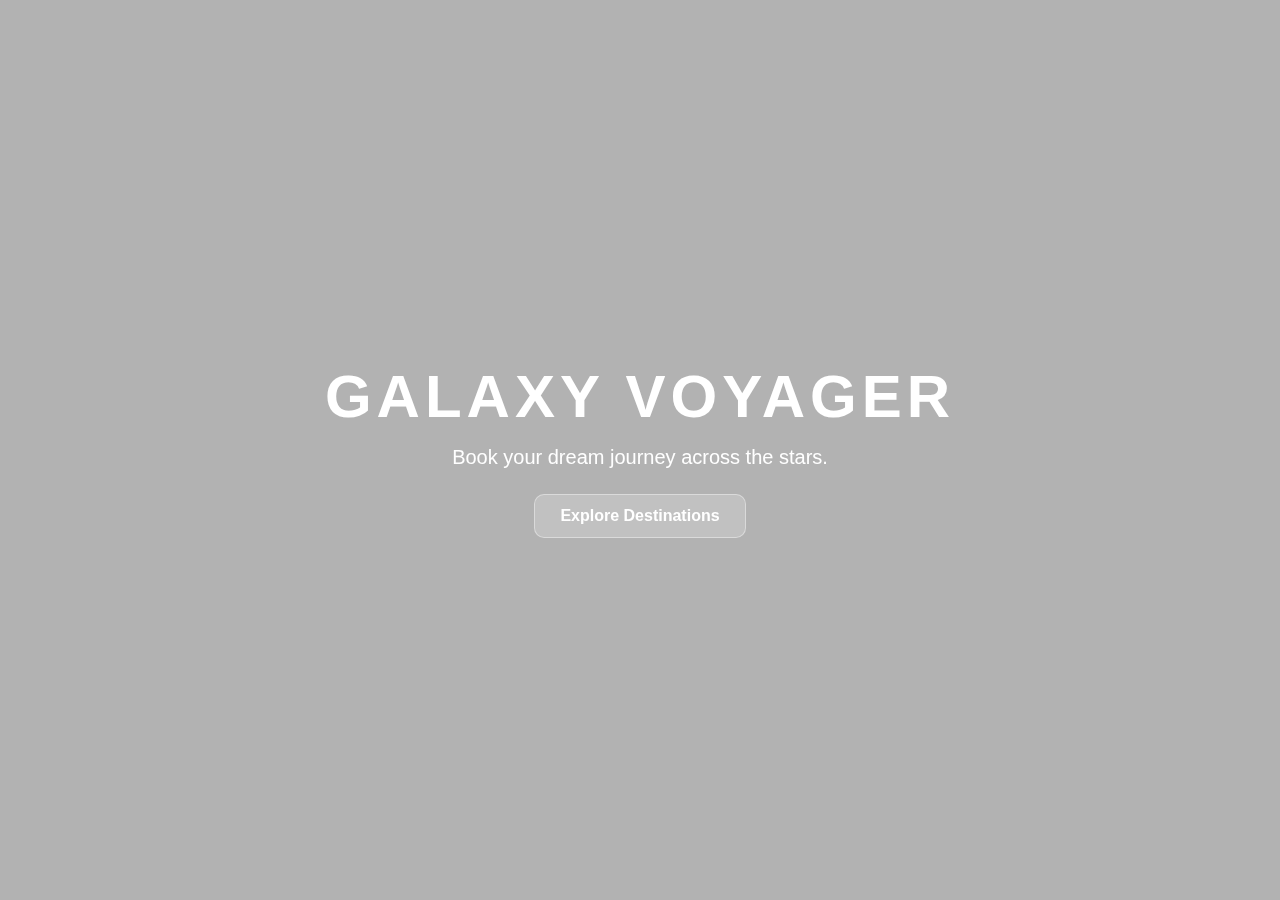
<file: index.html>
<!DOCTYPE html>
<html lang="en">
<head>
<meta charset="UTF-8">
<meta name="viewport" content="width=device-width, initial-scale=1.0">
<title>GalaxyVoyager - Space Travel</title>
<link rel="stylesheet" href="style.css">
</head>
<body class="home-bg">

<!-- Hero Section -->
<div class="hero">
    <h1>GALAXY VOYAGER</h1>
    <p>Book your dream journey across the stars.</p>
    <a href="destinations.html" class="btn">Explore Destinations</a>
</div>

</body>
</html>
</file>
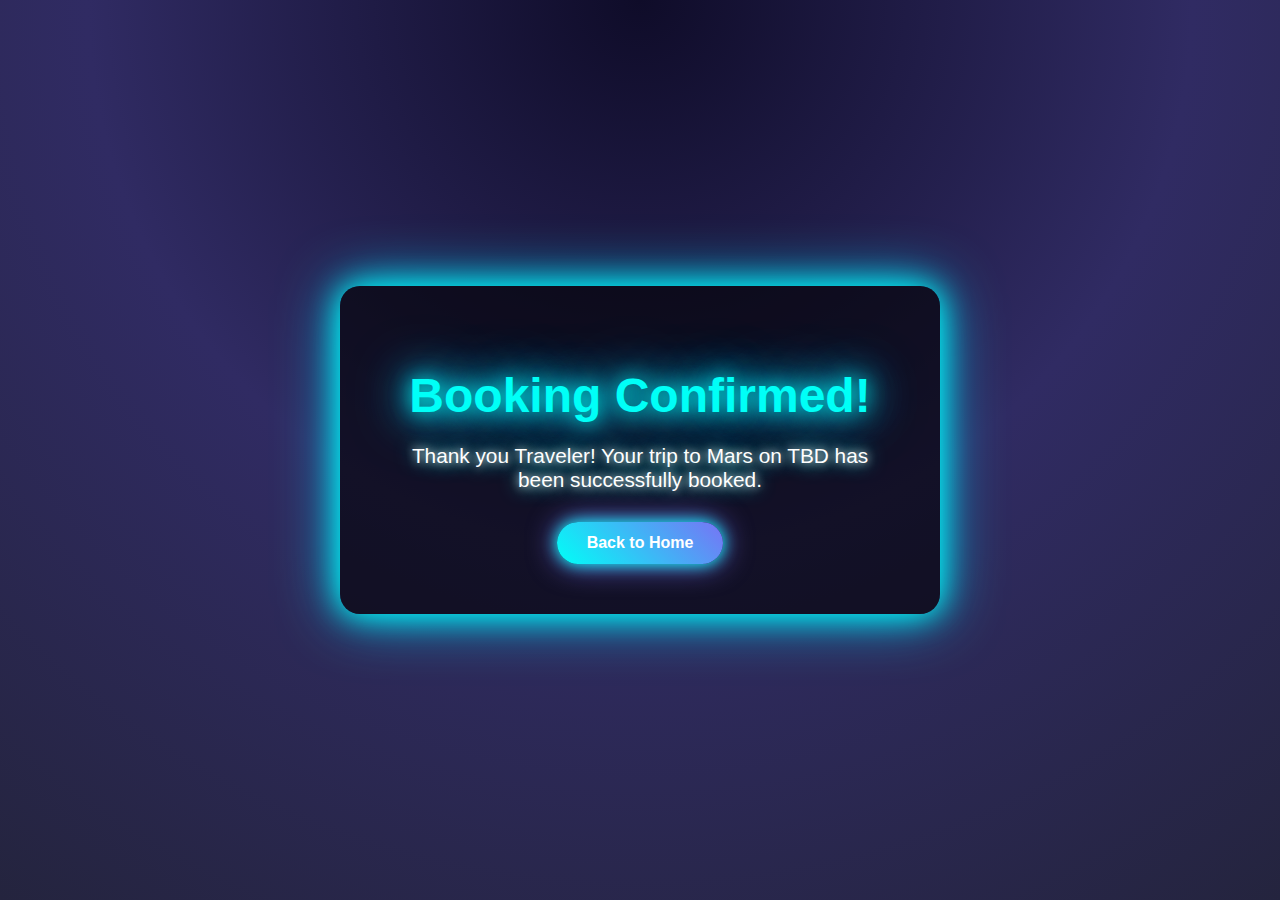
<file: submit.html>
<!DOCTYPE html>
<html lang="en">
<head>
<meta charset="UTF-8">
<meta name="viewport" content="width=device-width, initial-scale=1.0">
<title>Booking Confirmation - GalaxyVoyager</title>
<style>
    /* Global */
    body {
        margin: 0;
        padding: 0;
        font-family: 'Poppins', sans-serif;
        height: 100vh;
        background: radial-gradient(circle at top, #0f0c29, #302b63, #24243e);
        display: flex;
        justify-content: center;
        align-items: center;
        color: #fff;
        overflow: hidden;
        text-align: center;
    }

    /* Confirmation Box */
    .confirmation-box {
        background: rgba(0, 0, 0, 0.6);
        padding: 50px;
        border-radius: 20px;
        box-shadow: 0 0 30px #00fff7, 0 0 60px #00d6ff;
        max-width: 500px;
        width: 90%;
    }

    .confirmation-box h1 {
        font-size: 3em;
        color: #00fff7;
        text-shadow: 0 0 20px #00fff7, 0 0 40px #00d6ff, 0 0 60px #00b3ff;
        margin-bottom: 20px;
    }

    .confirmation-box p {
        font-size: 1.3em;
        color: #ffffff;
        margin-bottom: 30px;
        text-shadow: 0 0 10px #fff, 0 0 20px #00fff7;
    }

    .confirmation-box .btn {
        display: inline-block;
        background: linear-gradient(45deg, #00fff7, #7873f5);
        color: #fff;
        padding: 12px 30px;
        font-size: 1em;
        font-weight: 600;
        border-radius: 50px;
        text-decoration: none;
        box-shadow: 0 0 15px #00fff7, 0 0 30px #7873f5;
        transition: 0.3s;
    }

    .confirmation-box .btn:hover {
        transform: translateY(-3px);
        box-shadow: 0 0 25px #00fff7, 0 0 50px #7873f5, 0 0 80px #00d6ff;
    }
</style>
</head>
<body>

<div class="confirmation-box">
    <h1>Booking Confirmed!</h1>
    <p id="message">Thank you for booking your space journey.</p>
    <a href="index.html" class="btn">Back to Home</a>
</div>

<script>
    // Read form data from URL
    const params = new URLSearchParams(window.location.search);
    const name = params.get('name') || 'Traveler';
    const planet = params.get('planet') || 'Mars';
    const date = params.get('date') || 'TBD';

    document.getElementById('message').innerText =
        `Thank you ${name}! Your trip to ${planet} on ${date} has been successfully booked.`;
</script>

</body>
</html>
</file>
<file: style.css>
* {
    margin: 0;
    padding: 0;
    font-family: "Poppins", sans-serif;
    box-sizing: border-box;
}

/* Backgrounds */
.home-bg {
    background-image: url("https://images.unsplash.com/photo-1444703686981-a3abbc4d4fe3?auto=format&fit=crop&w=1200&q=80");
    background-size: cover;
    background-position: center;
}

.planet-bg {
    background-image: url("https://images.unsplash.com/photo-1454789548928-9efd52dc4031?auto=format&fit=crop&w=1200&q=80");
    background-size: cover;
    background-position: center;
}

.booking-bg {
    background-image: url("https://images.unsplash.com/photo-1447433819943-74a20887a81e?auto=format&fit=crop&w=1200&q=80");
    background-size: cover;
    background-position: center;
}

/* Hero Section */
.hero {
    height: 100vh;
    backdrop-filter: brightness(0.7);
    display: flex;
    flex-direction: column;
    justify-content: center;
    align-items: center;
    text-align: center;
    color: white;
}

.hero h1 {
    font-size: 60px;
    letter-spacing: 5px;
}

.hero p {
    font-size: 20px;
    margin: 15px 0;
}

/* Button */
.btn {
    display: inline-block;
    margin-top: 10px;
    padding: 12px 25px;
    background: rgba(255,255,255,0.2);
    border-radius: 10px;
    backdrop-filter: blur(10px);
    color: white;
    font-weight: bold;
    text-decoration: none;
    transition: 0.3s;
    border: 1px solid rgba(255,255,255,0.4);
}

.btn:hover {
    background: rgba(255,255,255,0.4);
}

/* Title */
.title {
    text-align: center;
    margin: 20px 0;
    font-size: 40px;
    color: white;
    letter-spacing: 2px;
}

/* Cards */
.card-container {
    display: flex;
    justify-content: center;
    gap: 25px;
    flex-wrap: wrap;
    padding: 20px;
}

.card {
    width: 260px;
    background: rgba(255,255,255,0.15);
    padding: 20px;
    border-radius: 20px;
    backdrop-filter: blur(10px);
    text-align: center;
    color: white;
    border: 1px solid rgba(255,255,255,0.3);
}

.card img {
    width: 100%;
    height: 160px;
    border-radius: 15px;
    margin-bottom: 10px;
}

/* Booking Form */
.form-box {
    width: 350px;
    margin: 80px auto;
    padding: 25px;
    background: rgba(255,255,255,0.15);
    border-radius: 20px;
    backdrop-filter: blur(10px);
    color: white;
    border: 1px solid rgba(255,255,255,0.3);
}

form label {
    display: block;
    margin: 10px 0 5px;
}

form input, form select {
    width: 100%;
    padding: 10px;
    border: none;
    border-radius: 10px;
    margin-bottom: 10px;
}
</file>
